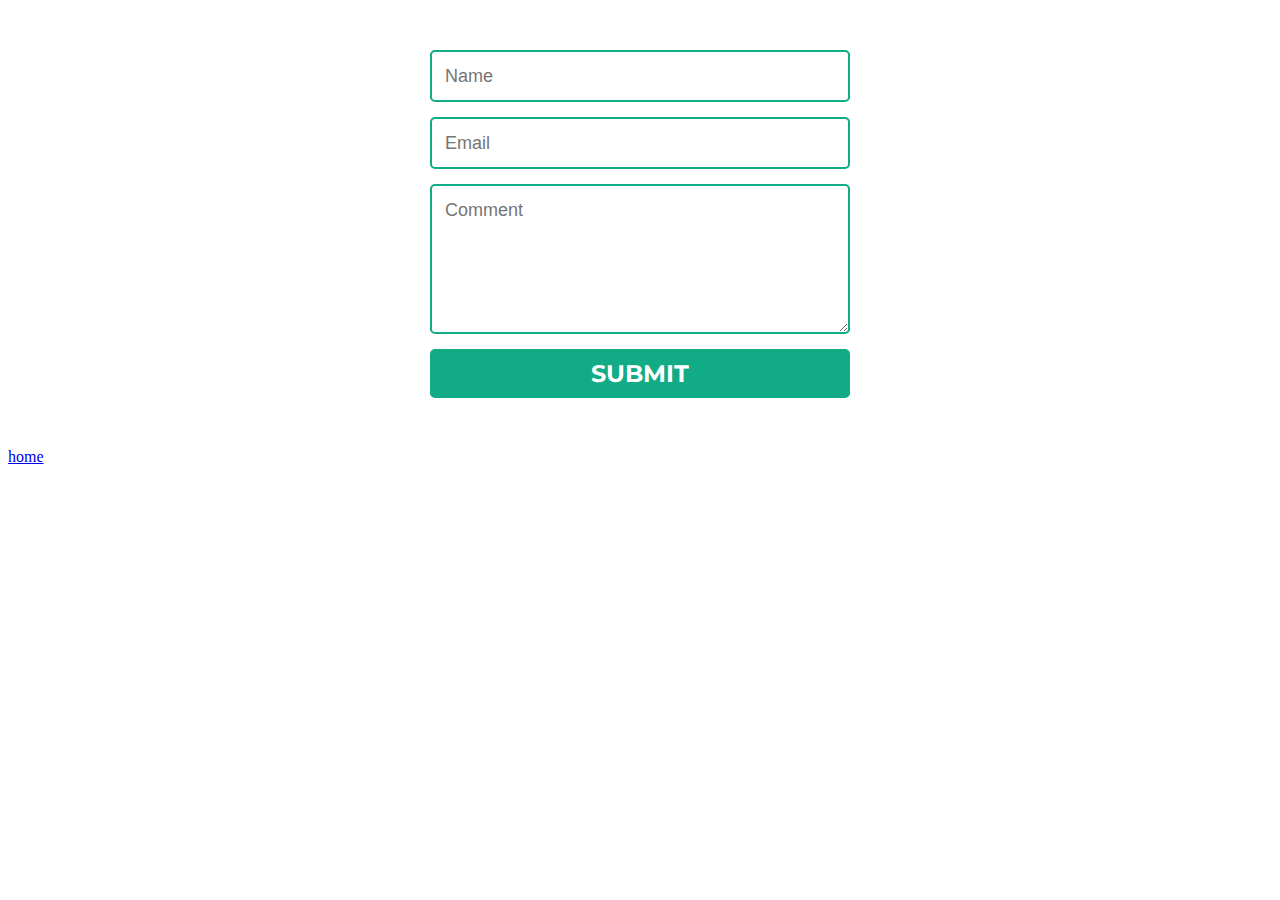
<file: contact.html>
<!DOCTYPE html>
<html lang="en">
<head>
    <meta charset="UTF-8">
    <meta http-equiv="X-UA-Compatible" content="IE=edge">
    <meta name="viewport" content="width=device-width, initial-scale=1.0">
    <link rel="stylesheet" href="./css/contact.css">
    <title>Document</title>
</head>
<body>
    <form>      
        <input name="name" type="text" class="feedback-input" placeholder="Name" />   
        <input name="email" type="text" class="feedback-input" placeholder="Email" />
        <textarea name="text" class="feedback-input" placeholder="Comment"></textarea>
        <input type="submit" value="SUBMIT"/>
      </form>
      <a href="./index.html">home</a>
</body>
</html>
</file>
<file: css/contact.css>
@import url(https://fonts.googleapis.com/css?family=Montserrat:400,700);

body { background:rgb(255, 255, 255); }
form { max-width:420px; margin:50px auto; }

.feedback-input {
  color:rgb(0, 0, 0);
  font-family: Helvetica, Arial, sans-serif;
  font-weight:500;
  font-size: 18px;
  border-radius: 5px;
  line-height: 22px;
  background-color: transparent;
  border:2px solid hsl(165, 82%, 37%);;
  transition: all 0.3s;
  padding: 13px;
  margin-bottom: 15px;
  width:100%;
  box-sizing: border-box;
  outline:0;
}

.feedback-input:focus { border:2px solid hsl(165, 82%, 37%); }

textarea {
  height: 150px;
  line-height: 150%;
  resize:vertical;
}

[type="submit"] {
  font-family: 'Montserrat', Arial, Helvetica, sans-serif;
  width: 100%;
  background:hsl(165, 82%, 37%);;
  border-radius:5px;
  border:0;
  cursor:pointer;
  color:white;
  font-size:24px;
  padding-top:10px;
  padding-bottom:10px;
  transition: all 0.3s;
  margin-top:-4px;
  font-weight:700;
}
[type="submit"]:hover { background:hsl(165, 82%, 37%); }
</file>
